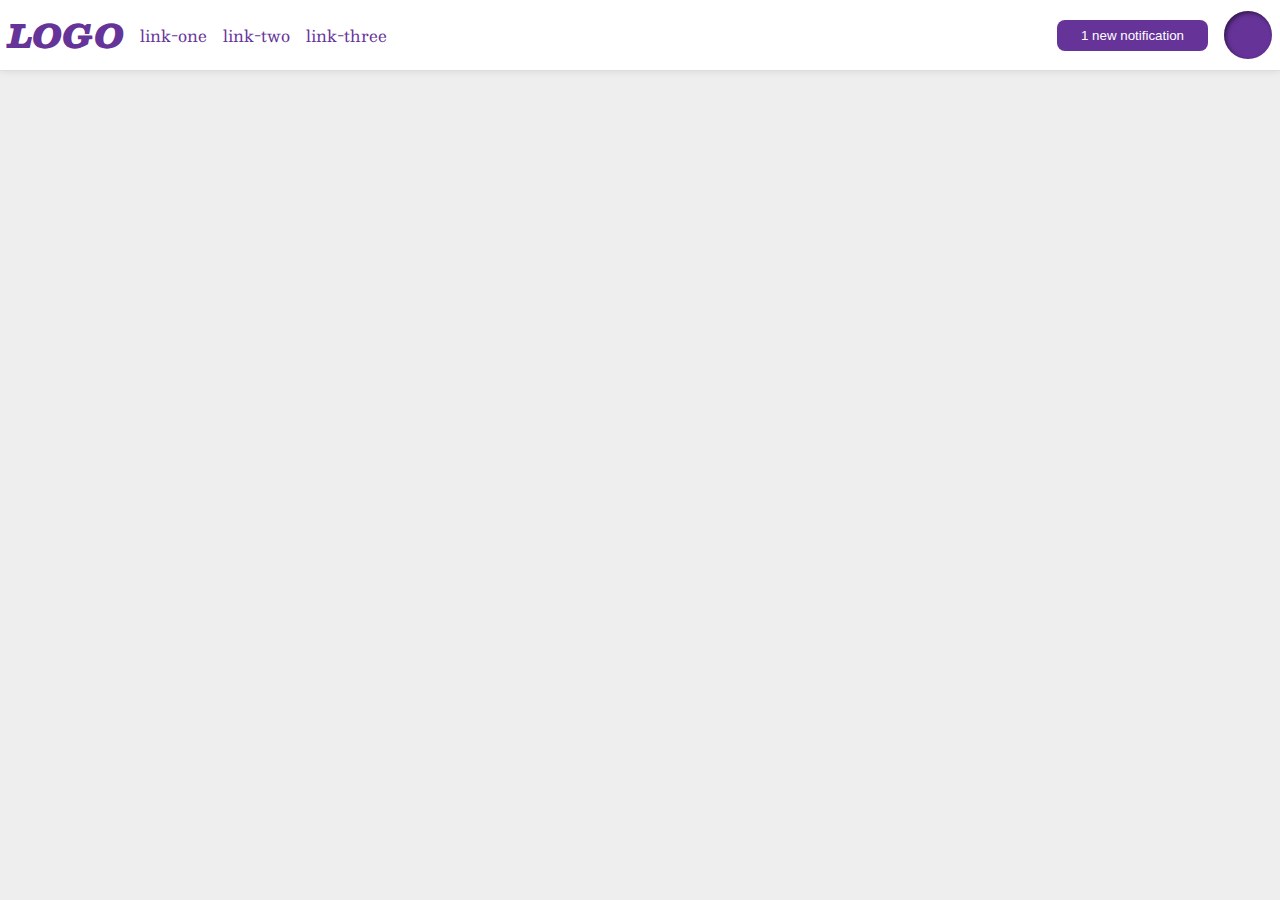
<file: flex/03-flex-header-2/index.html>
<!DOCTYPE html>
<html lang="en">
  <head>
    <meta charset="UTF-8">
    <meta http-equiv="X-UA-Compatible" content="IE=edge">
    <meta name="viewport" content="width=device-width, initial-scale=1.0">
    <title>Flex Header 2</title>
    <link rel="stylesheet" href="style.css">
  </head>
  <body>
    <div class="header">
      <div class="left">
        <div class="logo">
          LOGO
        </div>
        <ul class="links">
          <li><a href="google.com">link-one</a></li>
          <li><a href="google.com">link-two</a></li>
          <li><a href="google.com">link-three</a></li>
        </ul>
      </div>
      <div class="right">
        <button class="notifications">
          1 new notification
        </button>
        <div class="profile-image"></div>
      </div>
    </div>
  </body>
</html>
</file>
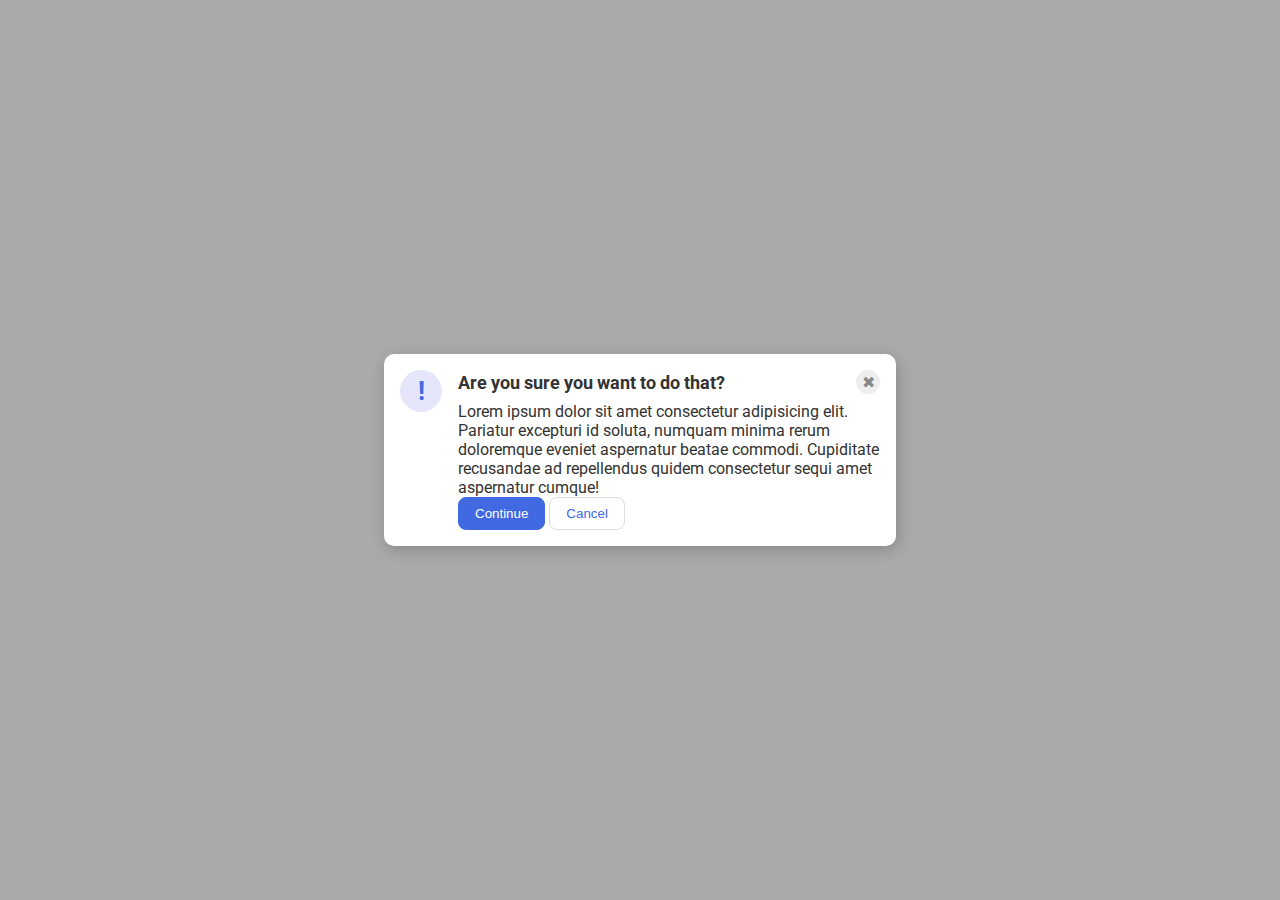
<file: flex/05-flex-modal/index.html>
<!DOCTYPE html>
<html lang="en">
  <head>
    <meta charset="UTF-8">
    <meta http-equiv="X-UA-Compatible" content="IE=edge">
    <meta name="viewport" content="width=device-width, initial-scale=1.0">
    <link rel="stylesheet" href="style.css">
    <title>Modal</title>
  </head>
  <body>
    <div class="modal">
      <div class="icon">!</div>
      <div class="right">
        <div class="header">Are you sure you want to do that?
          <div class="close-button">✖</div>
        </div>
        <div class="text">Lorem ipsum dolor sit amet consectetur adipisicing elit. Pariatur excepturi id soluta, numquam minima rerum doloremque eveniet aspernatur beatae commodi. Cupiditate recusandae ad repellendus quidem consectetur sequi amet aspernatur cumque!</div>
        <button class="continue">Continue</button>
        <button class="cancel">Cancel</button>
      </div>
    </div>
  </body>
</html>
</file>
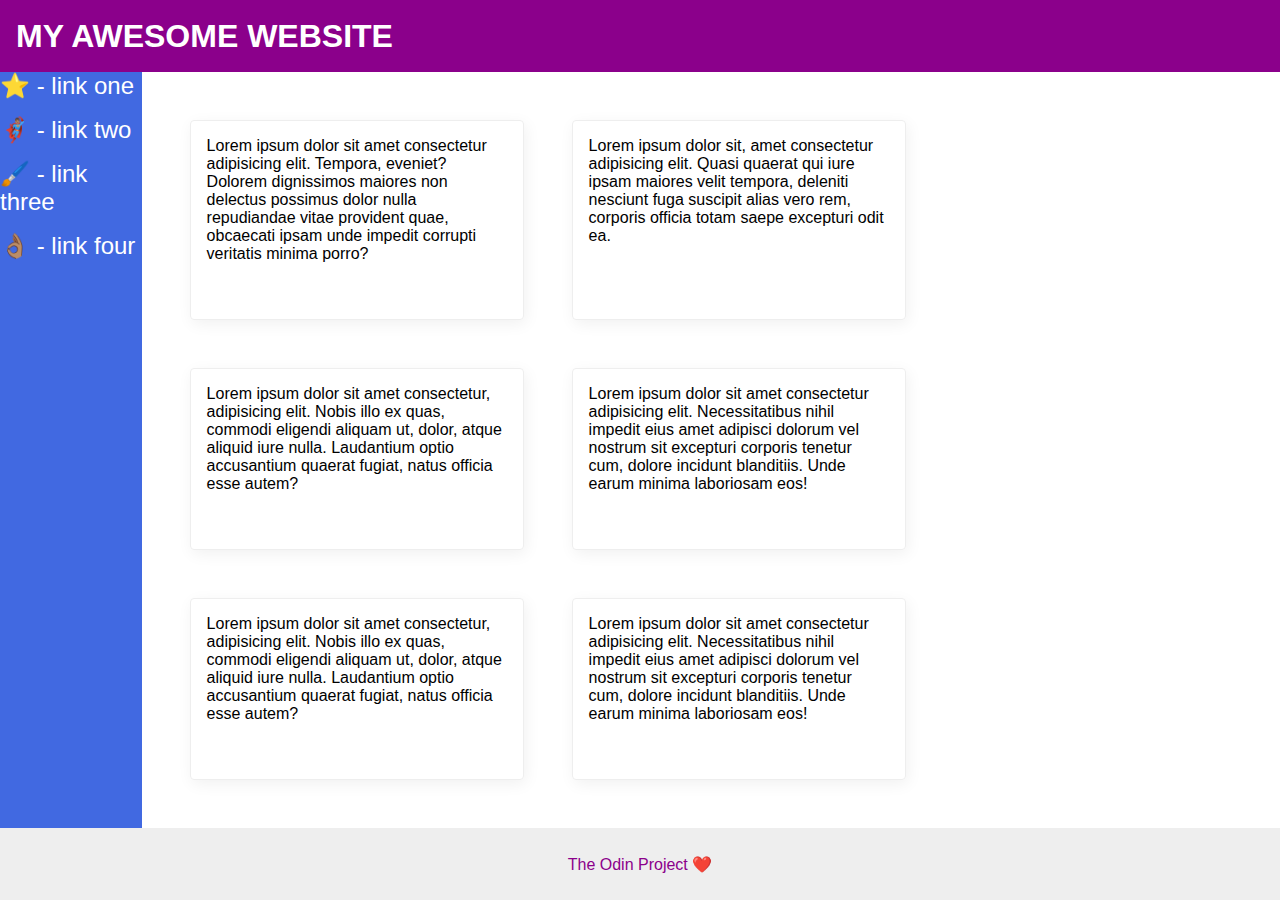
<file: flex/07-flex-layout-2/index.html>
<!DOCTYPE html>
<html lang="en">
  <head>
    <meta charset="UTF-8">
    <meta http-equiv="X-UA-Compatible" content="IE=edge">
    <meta name="viewport" content="width=device-width, initial-scale=1.0">
    <title>The Holy Grail</title>
    <link rel="stylesheet" href="style.css">
  </head>
  <body>
    <div class="header">
      MY AWESOME WEBSITE
    </div>
    <div class="container">
      <div class="sidebar">
        <ul>
          <li><a href="#">⭐ - link one</a></li>
          <li><a href="#">🦸🏽‍♂️ - link two</a></li>
          <li><a href="#">🖌️ - link three</a></li>
          <li><a href="#">👌🏽 - link four</a></li>
        </ul>
      </div>
      <div class="content">
        <div class="card">Lorem ipsum dolor sit amet consectetur adipisicing elit. Tempora, eveniet? Dolorem dignissimos maiores non delectus possimus dolor nulla repudiandae vitae provident quae, obcaecati ipsam unde impedit corrupti veritatis minima porro?</div>
        <div class="card">Lorem ipsum dolor sit, amet consectetur adipisicing elit. Quasi quaerat qui iure ipsam maiores velit tempora, deleniti nesciunt fuga suscipit alias vero rem, corporis officia totam saepe excepturi odit ea.</div>
        <div class="card">Lorem ipsum dolor sit amet consectetur, adipisicing elit. Nobis illo ex quas, commodi eligendi aliquam ut, dolor, atque aliquid iure nulla. Laudantium optio accusantium quaerat fugiat, natus officia esse autem?</div>
        <div class="card">Lorem ipsum dolor sit amet consectetur adipisicing elit. Necessitatibus nihil impedit eius amet adipisci dolorum vel nostrum sit excepturi corporis tenetur cum, dolore incidunt blanditiis. Unde earum minima laboriosam eos!</div>
        <div class="card">Lorem ipsum dolor sit amet consectetur, adipisicing elit. Nobis illo ex quas, commodi eligendi aliquam ut, dolor, atque aliquid iure nulla. Laudantium optio accusantium quaerat fugiat, natus officia esse autem?</div>
        <div class="card">Lorem ipsum dolor sit amet consectetur adipisicing elit. Necessitatibus nihil impedit eius amet adipisci dolorum vel nostrum sit excepturi corporis tenetur cum, dolore incidunt blanditiis. Unde earum minima laboriosam eos!</div>
      </div>
    </div> 
    <div class="footer">
      The Odin Project ❤️
    </div>
  </body>
</html>
</file>
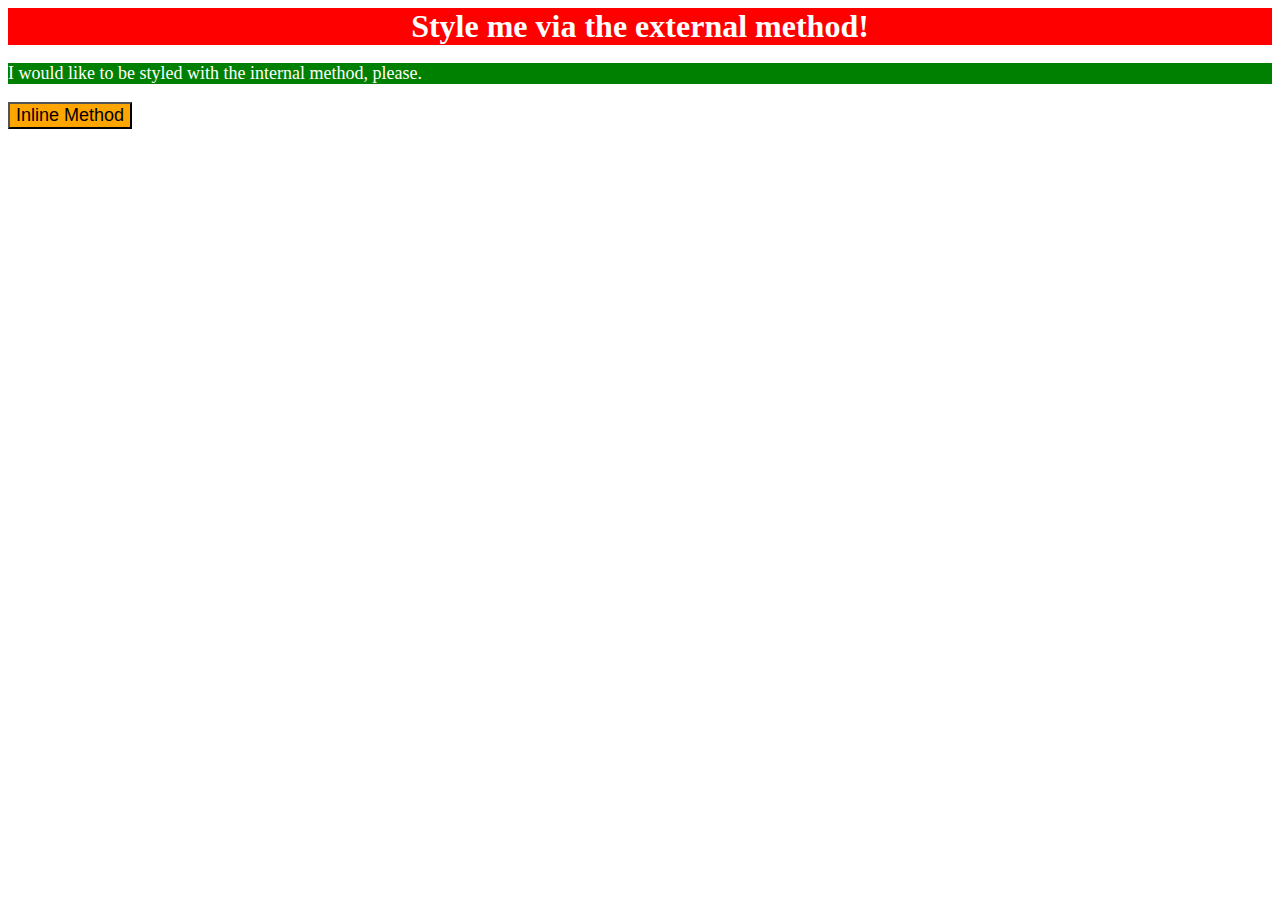
<file: foundations/01-css-methods/index.html>
<!DOCTYPE html>
<html lang="en">
  <head>
    <meta charset="UTF-8">
    <meta http-equiv="X-UA-Compatible" content="IE=edge">
    <meta name="viewport" content="width=device-width, initial-scale=1.0">
    <title>Methods for Adding CSS</title>
    <link rel="stylesheet" href="./styles.css">
    <style>
      p {
        background-color: green;
        color: white;
        font-size: 18px;
      }
    </style>
  </head>
  <body>
    <div>Style me via the external method!</div>
    <p>I would like to be styled with the internal method, please.</p>
    <button style="background-color: orange; font-size: 18px;">Inline Method</button>
  </body>
</html>
</file>
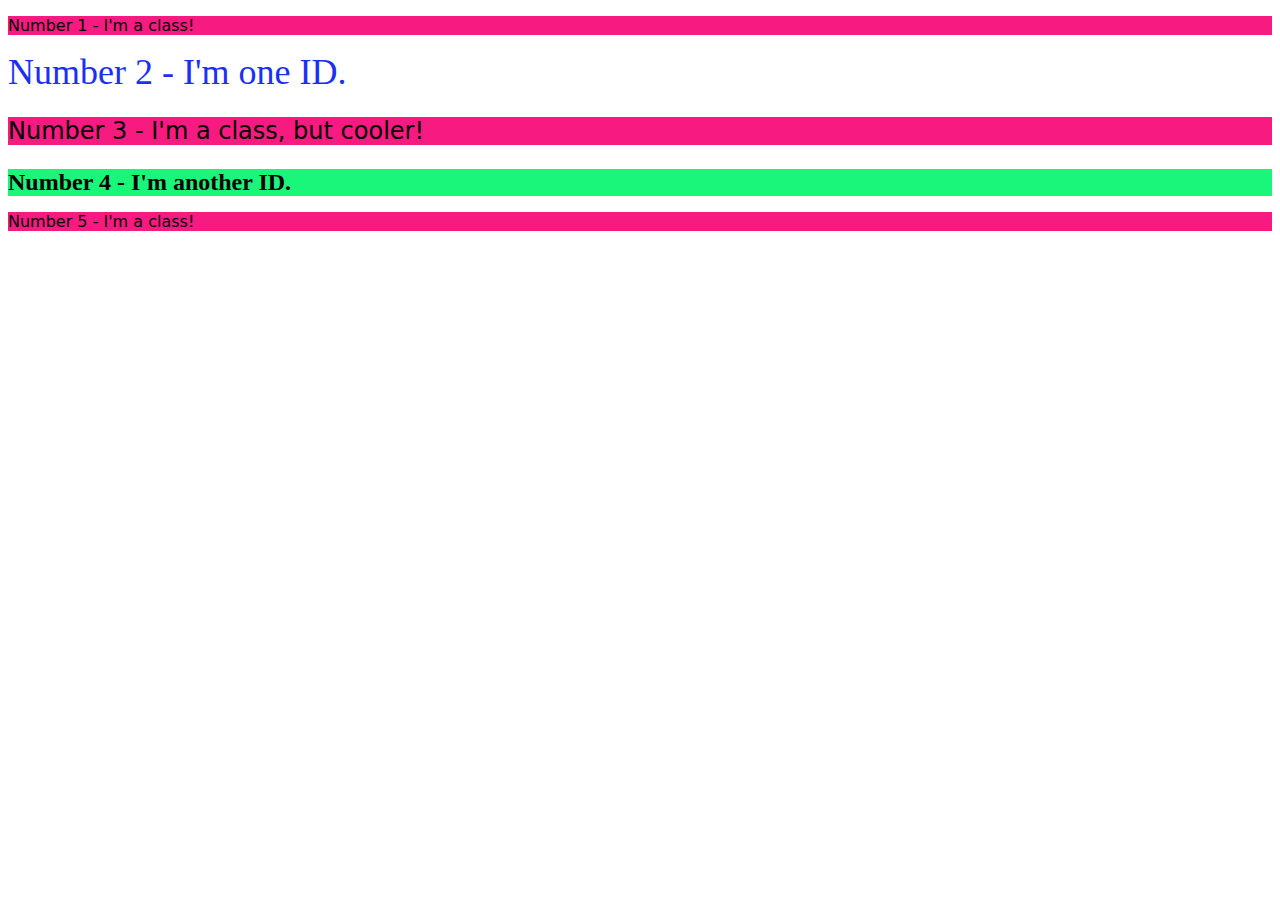
<file: foundations/02-class-id-selectors/index.html>
<!DOCTYPE html>
<html lang="en">
  <head>
    <meta charset="UTF-8">
    <meta http-equiv="X-UA-Compatible" content="IE=edge">
    <meta name="viewport" content="width=device-width, initial-scale=1.0">
    <title>Class and ID Selectors</title>
    <link rel="stylesheet" href="style.css">
  </head>
  <body>
    <p class="odd">Number 1 - I'm a class!</p>
    <div id="second">Number 2 - I'm one ID.</div>
    <p class="odd third">Number 3 - I'm a class, but cooler!</p>
    <div id="fourth">Number 4 - I'm another ID.</div>
    <p class="odd">Number 5 - I'm a class!</p>
  </body>
</html>
</file>
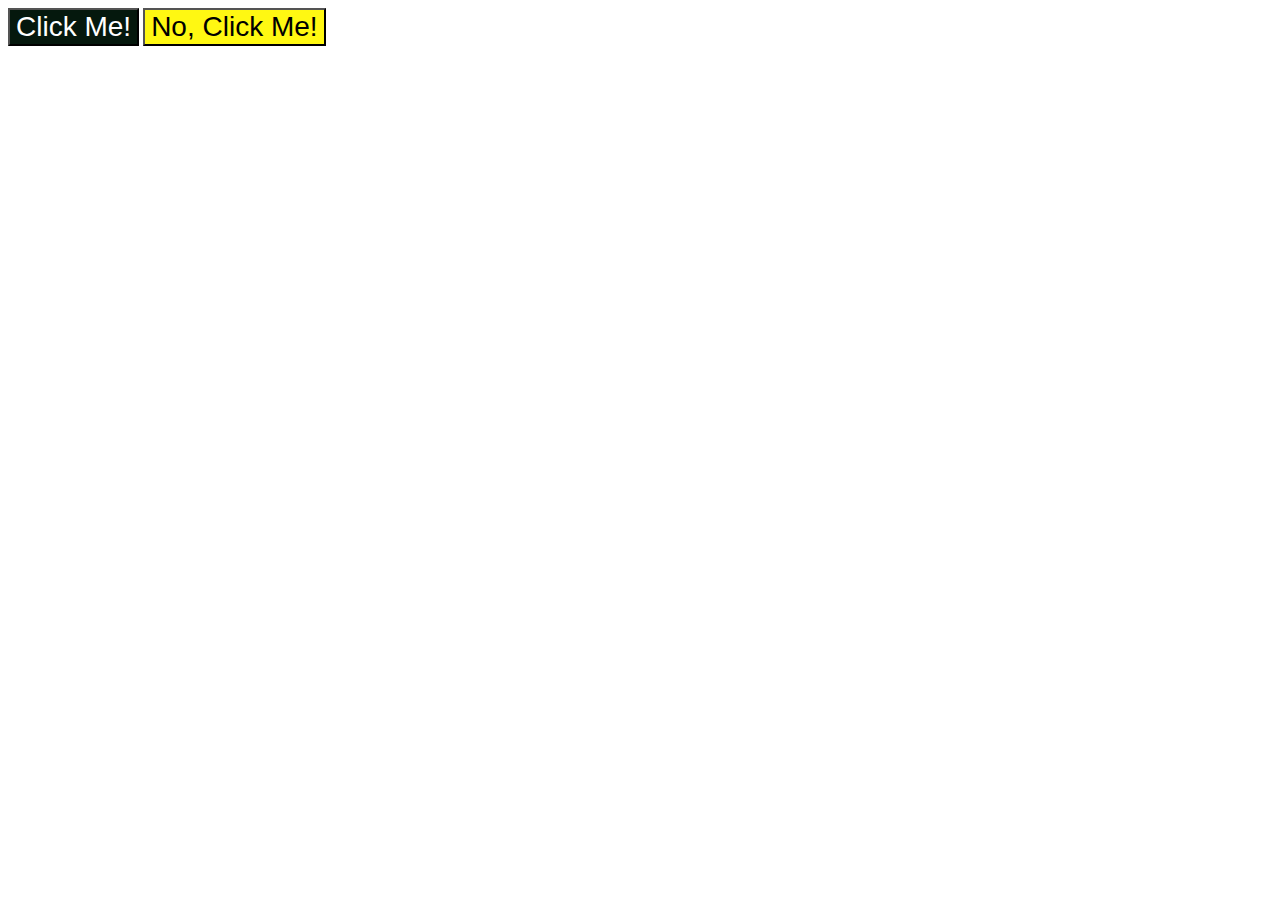
<file: foundations/03-grouping-selectors/index.html>
<!DOCTYPE html>
<html lang="en">
  <head>
    <meta charset="UTF-8">
    <meta http-equiv="X-UA-Compatible" content="IE=edge">
    <meta name="viewport" content="width=device-width, initial-scale=1.0">
    <title>Grouping Selectors</title>
    <link rel="stylesheet" href="style.css">
  </head>
  <body>
    <button id="click">Click Me!</button>
    <button id="noclick">No, Click Me!</button>
  </body>
</html>
</file>
<file: flex/03-flex-header-2/style.css>
/* this is some magical font-importing.  
you'll learn about it later. */
@import url('https://fonts.googleapis.com/css2?family=Besley:ital,wght@0,400;1,900&display=swap');

body {
  margin: 0;
  background: #eee;
  font-family: Besley, serif;
}

.header {
  background: white;
  border-bottom: 1px solid #ddd;
  box-shadow: 0 0 8px rgba(0,0,0,.1);
  display: flex;
  justify-content: space-between;
  padding: 8px;
}

.profile-image {
  background: rebeccapurple;
  box-shadow: inset 2px 2px 4px rgba(0,0,0,.5);
  border-radius: 50%;
  width: 48px;
  height: 48px;
}

.logo {
  color: rebeccapurple;
  font-size: 32px;
  font-weight: 900;
  font-style: italic;

}

button {
  border: none;
  border-radius: 8px;
  background: rebeccapurple;
  color: white;
  padding: 8px 24px;
  display: flex;
}

a {
  /* this removes the line under our links */
  text-decoration: none;
  color: rebeccapurple;
}

ul {
  list-style-type: none;
  display: flex;
  gap: 16px;
  margin: 0;
  padding: 0;
}


.right, .left {
  display: flex;
  gap: 16px;
  align-items: center;
}
</file>
<file: flex/05-flex-modal/style.css>
@import url('https://fonts.googleapis.com/css2?family=Roboto:wght@400;700&display=swap');

html, body {
  height: 100%;
}

body {
  font-family: Roboto, sans-serif;
  margin: 0;
  background: #aaa;
  color: #333;
  /* I'll give you this one for free lol */
  display: flex;
  align-items: center;
  justify-content: center;
  
}

.modal {
  background: white;
  width: 480px;
  border-radius: 10px;
  box-shadow: 2px 4px 16px rgba(0,0,0,.2);
  display: flex;
  padding: 16px;
  gap: 16px;
}

.icon {
  color: royalblue;
  font-size: 26px;
  font-weight: 700;
  background: lavender;
  width: 42px;
  height: 42px;
  border-radius: 50%;
  display: flex;
  align-items: center;
  justify-content: center;
  flex-shrink: 0;
}

.close-button {
  background: #eee;
  border-radius: 50%;
  color: #888;
  font-weight: 400;
  font-size: 16px;
  height: 24px;
  width: 24px;
  display: flex;
  align-items: center;
  justify-content: center;
}

button {
  padding: 8px 16px;
  border-radius: 8px;
}

button.continue {
  background: royalblue;
  border: 1px solid royalblue;
  color: white;
}

button.cancel {
  background: white;
  border: 1px solid #ddd;
  color: royalblue;
}


.header {
  display: flex;
  align-items: center;
  justify-content: space-between;
  font-size: 18px;
  font-weight: 700;
  margin-bottom: 8px;
}
</file>
<file: flex/07-flex-layout-2/style.css>
body {
  font-family: -apple-system, BlinkMacSystemFont, 'Segoe UI', Roboto, Oxygen, Ubuntu, Cantarell, 'Open Sans', 'Helvetica Neue', sans-serif;
  margin: 0;
  min-height: 100vh;
  display: flex;
  flex-direction: column;
}

.header {
  height: 72px;
  background: darkmagenta;
  color: white;
  font-size: 32px;
  font-weight: 900;
  display: flex;
  align-items: center;
  padding: 0 16px;
}

.footer {
  height: 72px;
  background: #eee;
  color: darkmagenta;
  display: flex;
  justify-content: center;
  align-items: center;
}

.sidebar {
  width: 300px;
  background: royalblue;
  box-sizing: border-box;
  font-size: 24px;
}

.card {
  padding: 16px;
  margin: 16px;
  border: 1px solid #eee;
  box-shadow: 2px 4px 16px rgba(0,0,0,.06);
  border-radius: 4px;
  max-width: 500px;
  width: 300px;
}

.container {
  display: flex;
  flex: 1;
}

ul {
  list-style-type: none;
  margin: 0;
  padding: 0;
}

a {
  text-decoration: none;
  color: white;
}

.content {
  padding: 32px;
  flex-wrap: wrap;
  display: flex;
  gap: 16px;
  
}

li {
  margin-bottom: 16px;
}
</file>
<file: foundations/01-css-methods/styles.css>
div {
    background-color: red;
    color: white;
    font-size: 32px;
    text-align: center;
    font-weight: bold;
}
</file>
<file: foundations/02-class-id-selectors/style.css>
.odd {
    background-color: #F61A81;
    font-family: 'Verdana','DejaVu Sans', 'sans-serif';
}

#second {
    color: #1A30F6;
    font-size: 36px;
}

.odd.third {
    font-size: 24px;
}

#fourth {
    background-color: #1AF679;
    font-size: 24px;
    font-weight: bold;
}
</file>
<file: foundations/03-grouping-selectors/style.css>
#click, #noclick {
    font-size: 28px;
    font-family: 'Helvetica', 'Times New Roman', 'sans-serif';
    
}

#click {
    background-color: #05180D;
    color: #FFFFFF;
}

#noclick {
    background-color: #FFF812;
}
</file>
